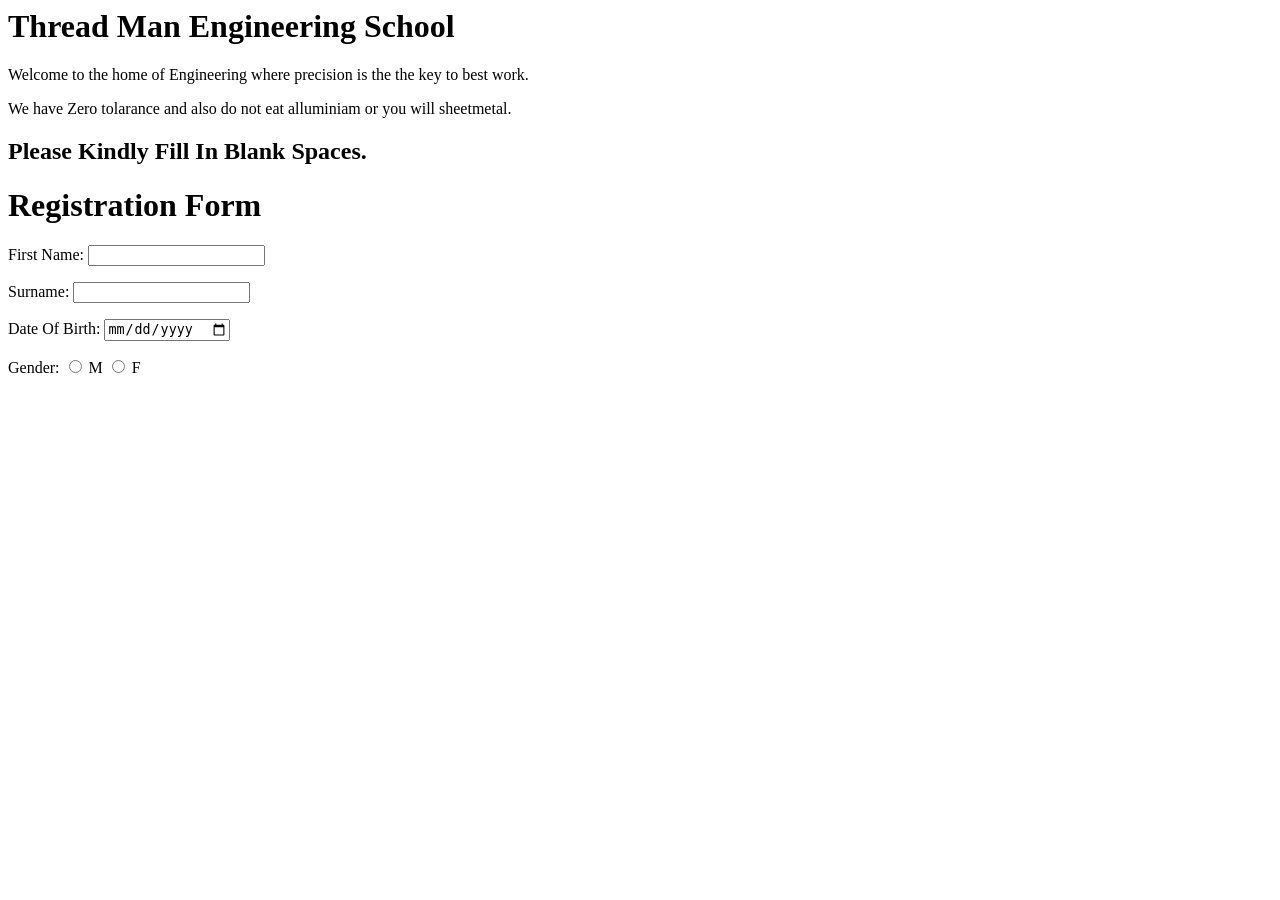
<file: practice1.html>
<html>
<head><title> Thread Man Engineering School </title>
</head>
	<body>
	<form method = "Post" action = " "/>
	<h1> Thread Man Engineering School </h1>
	<p> Welcome to the home of Engineering where precision is the the key to best work. </p>
	<p> We have Zero tolarance and also do not eat alluminiam or you will sheetmetal. </p>
	<h2> Please Kindly Fill In Blank Spaces. </h2>
	<table boarder = 1>
<h1> Registration Form </h1>
<p> First Name: <Input type = "text" name = "fistname" Required> </p>
<p> Surname: <Input type = "text" name = "surname" Required> </p>
<p> Date Of Birth: <Input type = "Date" name = "DOB" Required> </p>
<p> Gender: <Input type = "Radio" name = "Gender" value = M/> M 
            <Input type = "Radio" name = "Gender" value = F/> F




</table>
</body>
</html>
</file>
